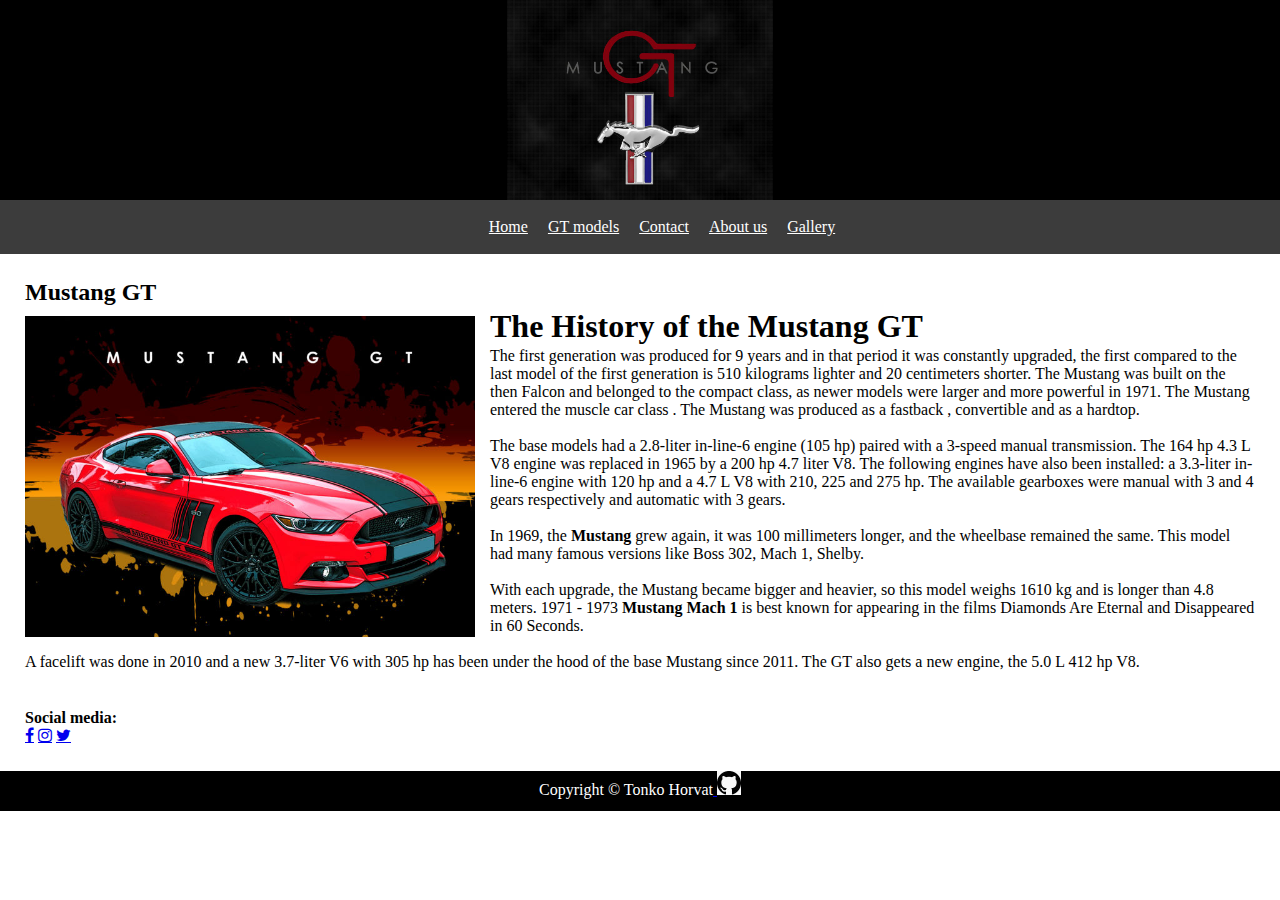
<file: Moj Projekt/index.html>
<!doctype html>
<html>
	<head>
		<link rel="stylesheet" href="style.css">
		<meta name="author" content="Tonko Horvat">
		<meta name="Description" content="Mustang GT">
		<meta name="viewport" content="width=device-width, initial-scale=1.0">
		<meta charset="utf-8">
		<link rel="stylesheet" href="https://cdnjs.cloudflare.com/ajax/libs/font-awesome/4.7.0/css/font-awesome.min.css">
		<title>Ford Mustang GT</title>
	</head>
	
	
	<body>
		<header>
			<img src="slike/logo.jpg" alt="banner" class="banner">
			<nav>
				<ul>
					<li><a href="index.html">Home</a></li>
					<li><a href="FordGT-model.html">GT models</a></li>
					<li><a href="contact.html">Contact</a></li>
					<li><a href="about.html">About us</a></li>
					<li><a href="gallery.html">Gallery</a></li>
				</ul>
			</nav>
		</header>
		<div class="home"><b>Mustang GT</b></div>
		<div id="container">
					<img src="slike/naslovna.jpg" alt="figure" style="width: 450px">
				<h1>The History of the Mustang GT</h1>
				<p> The first generation was produced for 9 years and in that period it was constantly upgraded, the first compared to the last model of the first generation is 510 kilograms lighter and 20 centimeters shorter. The Mustang was built on the then Falcon and belonged to the compact class, as newer models were larger and more powerful in 1971. The Mustang entered the muscle car class . The Mustang was produced as a fastback , convertible and as a hardtop.
 
				<br><br>The base models had a 2.8-liter in-line-6 ​​engine (105 hp) paired with a 3-speed manual transmission. The 164 hp 4.3 L V8 engine was replaced in 1965 by a 200 hp 4.7 liter V8. The following engines have also been installed: a 3.3-liter in-line-6 ​​engine with 120 hp and a 4.7 L V8 with 210, 225 and 275 hp. The available gearboxes were manual with 3 and 4 gears respectively and automatic with 3 gears.
			
				<br><br>In 1969, the <b>Mustang</b> grew again, it was 100 millimeters longer, and the wheelbase remained the same. This model had many famous versions like Boss 302, Mach 1, Shelby.
				<br/>
			
				<br>With each upgrade, the Mustang became bigger and heavier, so this model weighs 1610 kg and is longer than 4.8 meters. 1971 - 1973 <b>Mustang Mach 1</b> is best known for appearing in the films Diamonds Are Eternal and Disappeared in 60 Seconds.
			
				<br><br>A facelift was done in 2010 and a new 3.7-liter V6 with 305 hp has been under the hood of the base Mustang since 2011. The GT also gets a new engine, the 5.0 L 412 hp V8.</p>
				
				
				<br><br><p><b>Social media:</b></p>
				<a href="https://www.facebook.com/mustangcollectors/" target="_blank" class="fa fa-facebook"></a> 
				<a href="https://www.instagram.com/gt_s550/?hl=hr" target="_blank" class="fa fa-instagram"></a> 
				<a href="https://twitter.com/fordmustang" target="_blank" class="fa fa-twitter"></a> 
		</div>
		<footer><p>Copyright © Tonko Horvat<a href="https://github.com/TonkoHorvat" target="_blank">
      <img src="github.jpg" title="Github" alt="Github">
    </a></p></footer>
	</body>
</html>
</file>
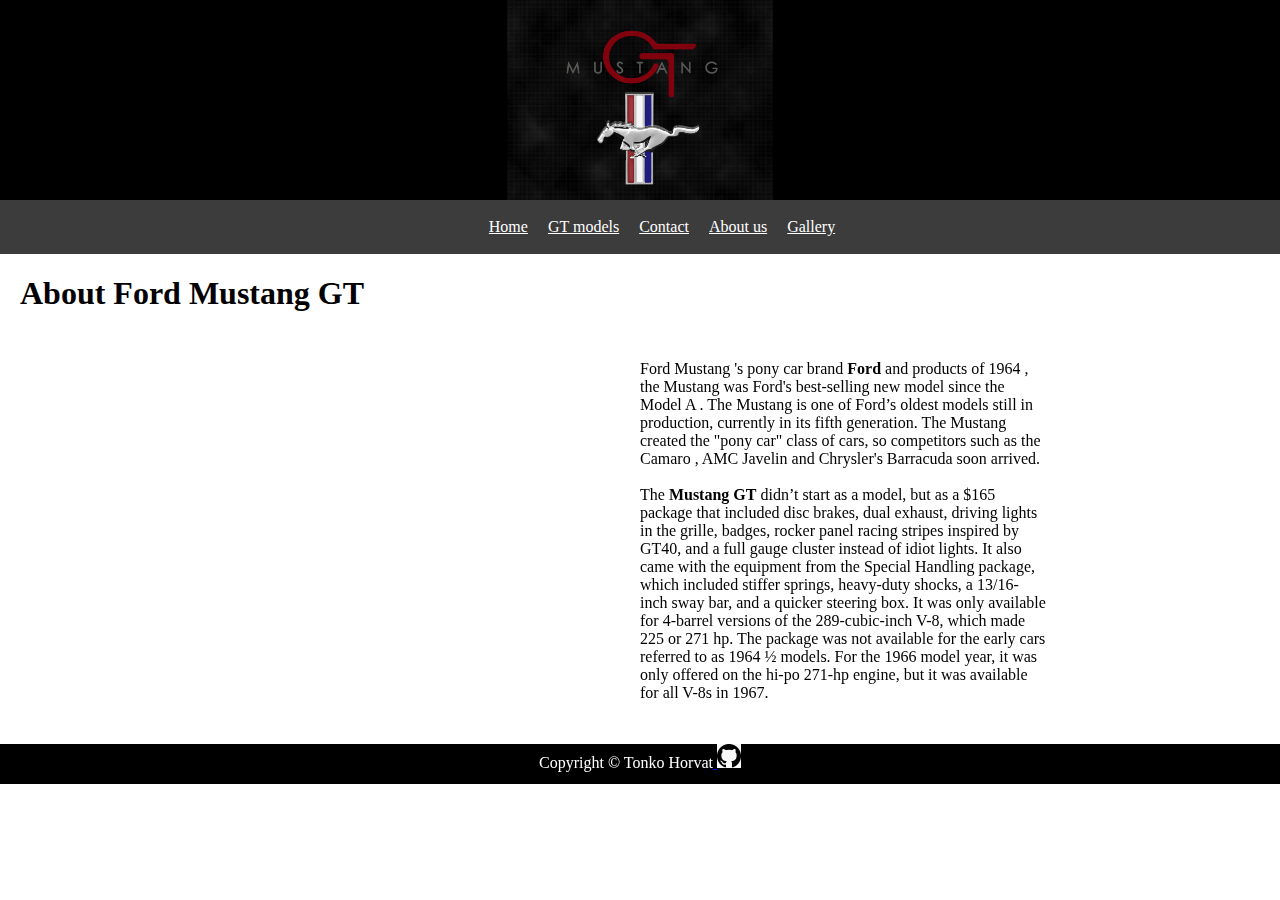
<file: Moj Projekt/about.html>
<!doctype html>
<html>
	<head>
		<link rel="stylesheet" href="style.css">
		<meta name="author" content="Tonko Horvat">
		<meta name="Description" content="Mustang GT">
		<meta name="viewport" content="width=device-width, initial-scale=1.0">
		<meta charset="utf-8">
		<title>Ford Mustang GT</title>
	</head>
	
	
	<body>
		<header>
			<img src="slike/logo.jpg" alt="banner" class="banner">
			<nav>
				<ul>
					<li><a href="index.html">Home</a></li>
					<li><a href="FordGT-model.html">GT models</a></li>
					<li><a href="contact.html">Contact</a></li>
					<li><a href="about.html">About us</a></li>
					<li><a href="gallery.html">Gallery</a></li>
				</ul>
			</nav>
		</header>
		<div class="about"><h1>About Ford Mustang GT</h1></div>
		<div id="container3">
			  <section class="left section">

				<iframe width="560" height="315" src="https://www.youtube.com/embed/SgC-3auamlg" title="YouTube video player" frameborder="0" allow="accelerometer; autoplay; clipboard-write; encrypted-media; gyroscope; picture-in-picture" allowfullscreen></iframe>
  </section>
				  <section class="right section">

    <p>Ford Mustang 's pony car brand <b>Ford</b> and products of 1964 , the Mustang was Ford's best-selling new model since the Model A . The Mustang is one of Ford’s oldest models still in production, currently in its fifth generation. The Mustang created the "pony car" class of cars, so competitors such as the Camaro , AMC Javelin and Chrysler's Barracuda soon arrived.
	<br><br>The <b>Mustang GT</b> didn’t start as a model, but as a $165 package that included disc brakes, dual exhaust, driving lights in the grille, badges, rocker panel racing stripes inspired by GT40, and a full gauge cluster instead of idiot lights. It also came with the equipment from the Special Handling package, which included stiffer springs, heavy-duty shocks, a 13/16-inch sway bar, and a quicker steering box. It was only available for 4-barrel versions of the 289-cubic-inch V-8, which made 225 or 271 hp. The package was not available for the early cars referred to as 1964 ½ models. For the 1966 model year, it was only offered on the hi-po 271-hp engine, but it was available for all V-8s in 1967.
	</p>
  </section>
			</div>
		<footer><p>Copyright © Tonko Horvat<a href="https://github.com/TonkoHorvat" target="_blank">
      <img src="github.jpg" title="Github" alt="Github">
    </a></p></footer>
	</body>
</html>
</file>
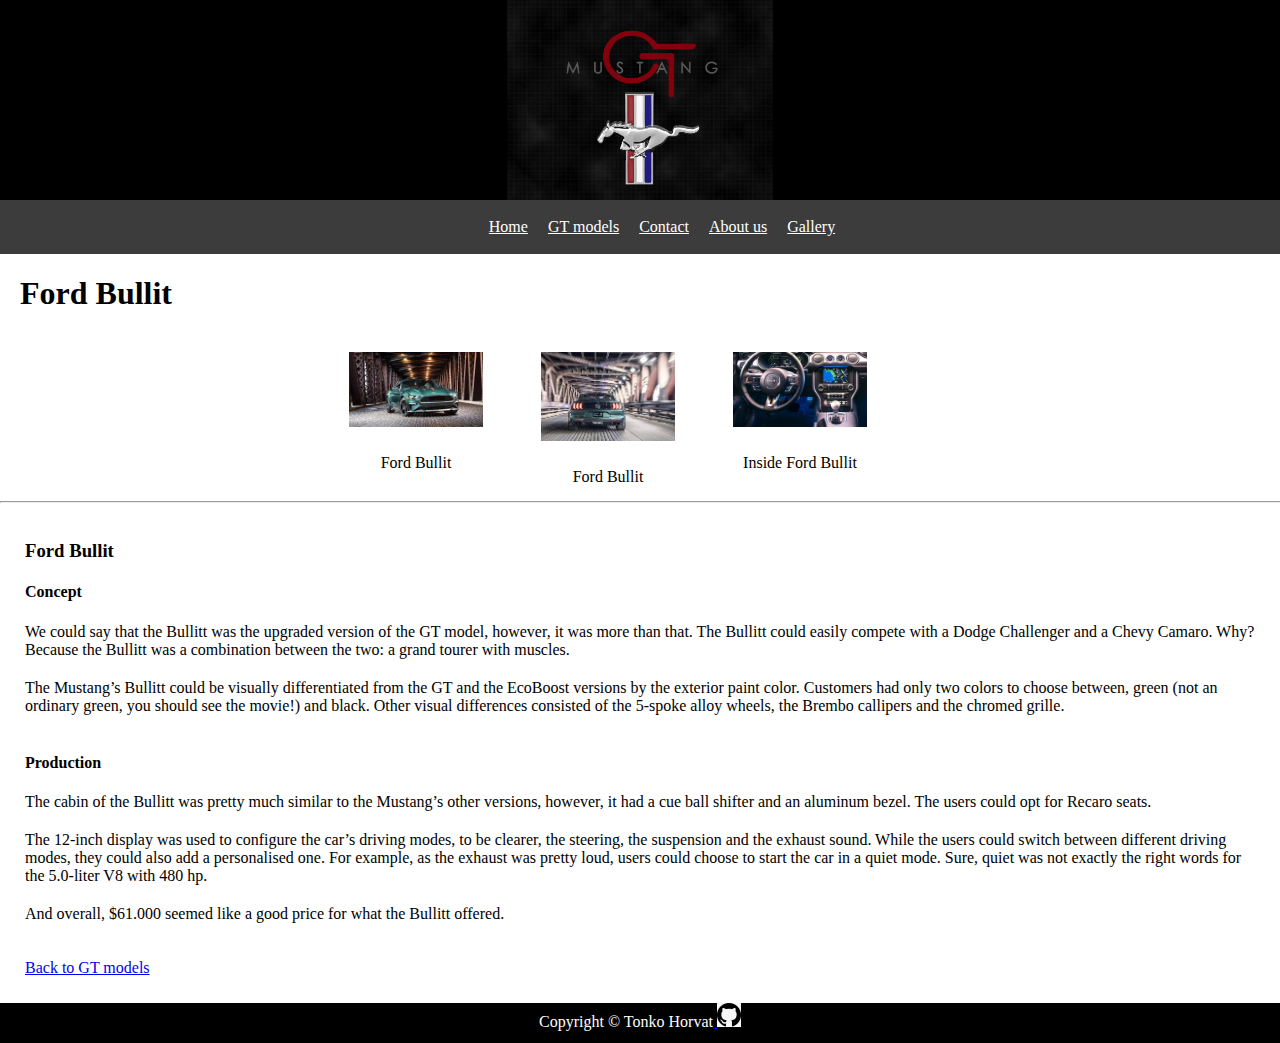
<file: Moj Projekt/Bullit.html>
<!doctype html>
<html>
	<head>
		<link rel="stylesheet" href="style.css">
		<meta name="author" content="Tonko Horvat">
		<meta name="Description" content="Mustang GT">
		<meta name="viewport" content="width=device-width, initial-scale=1.0">
		<meta charset="utf-8">
		<title>Ford Bullit</title>
	</head>
	
	
	<body>
		<header>
			<img src="slike/logo.jpg" alt="banner" class="banner">
			<nav>
				<ul>
					<li><a href="index.html">Home</a></li>
					<li><a href="FordGT-model.html">GT models</a></li>
					<li><a href="contact.html">Contact</a></li>
					<li><a href="about.html">About us</a></li>
					<li><a href="gallery.html">Gallery</a></li>
				</ul>
			</nav>
		</header>
		<div class="news"><h1>Ford Bullit</h1></div>
		<div id="container2">
		  <div class="gtmodel_img">
  <a target="_blank" href="slike/bullitNaprijed.jpg">
    <img src="slike/bullitNaprijed.jpg" alt="Bullit">
  </a>
  <div class="desc">Ford Bullit</div>
</div>

<div class="gtmodel_img">
  <a target="_blank" href="slike/bullitIza.jpg">
    <img src="slike/bullitIza.jpg" alt="Bullit">
  </a>
  <div class="desc">Ford Bullit</div>
</div>

<div class="gtmodel_img">
  <a target="_blank" href="slike/bullitUnutra.jpg">
    <img src="slike/bullitUnutra.jpg" alt="Bullit">
  </a>
  <div class="desc">Inside Ford Bullit</div>
</div>

			<br/>
				
			</div>
			<hr style="width: 100%">
			<div id="container">
				<h3>Ford Bullit</h3>
				<h4>Concept</h4>
				<p>We could say that the Bullitt was the upgraded version of the GT model, however, it was more than that. The Bullitt could easily compete with a Dodge Challenger and a Chevy Camaro. Why? Because the Bullitt was a combination between the two: a grand tourer with muscles.</p>
				<br>
				<p>The Mustang’s Bullitt could be visually differentiated from the GT and the EcoBoost versions by the exterior paint color. Customers had only two colors to choose between, green (not an ordinary green, you should see the movie!) and black. Other visual differences consisted of the 5-spoke alloy wheels, the Brembo callipers and the chromed grille.</p>
				<br>
				<h4>Production</h4>
				<p>The cabin of the Bullitt was pretty much similar to the Mustang’s other versions, however, it had a cue ball shifter and an aluminum bezel. The users could opt for Recaro seats.</p>
				<br>
				<p>The 12-inch display was used to configure the car’s driving modes, to be clearer, the steering, the suspension and the exhaust sound. While the users could switch between different driving modes, they could also add a personalised one. For example, as the exhaust was pretty loud, users could choose to start the car in a quiet mode. Sure, quiet was not exactly the right words for the 5.0-liter V8 with 480 hp.</p>
		
				<br><p>And overall, $61.000 seemed like a good price for what the Bullitt offered.</p>
				
				<br><br><a href="FordGT-model.html">Back to GT models</a>
			</div>
		<footer><p>Copyright © Tonko Horvat<a href="https://github.com/TonkoHorvat" target="_blank">
      <img src="github.jpg" title="Github" alt="Github">
    </a></p></footer>
	</body>
</html>
</file>
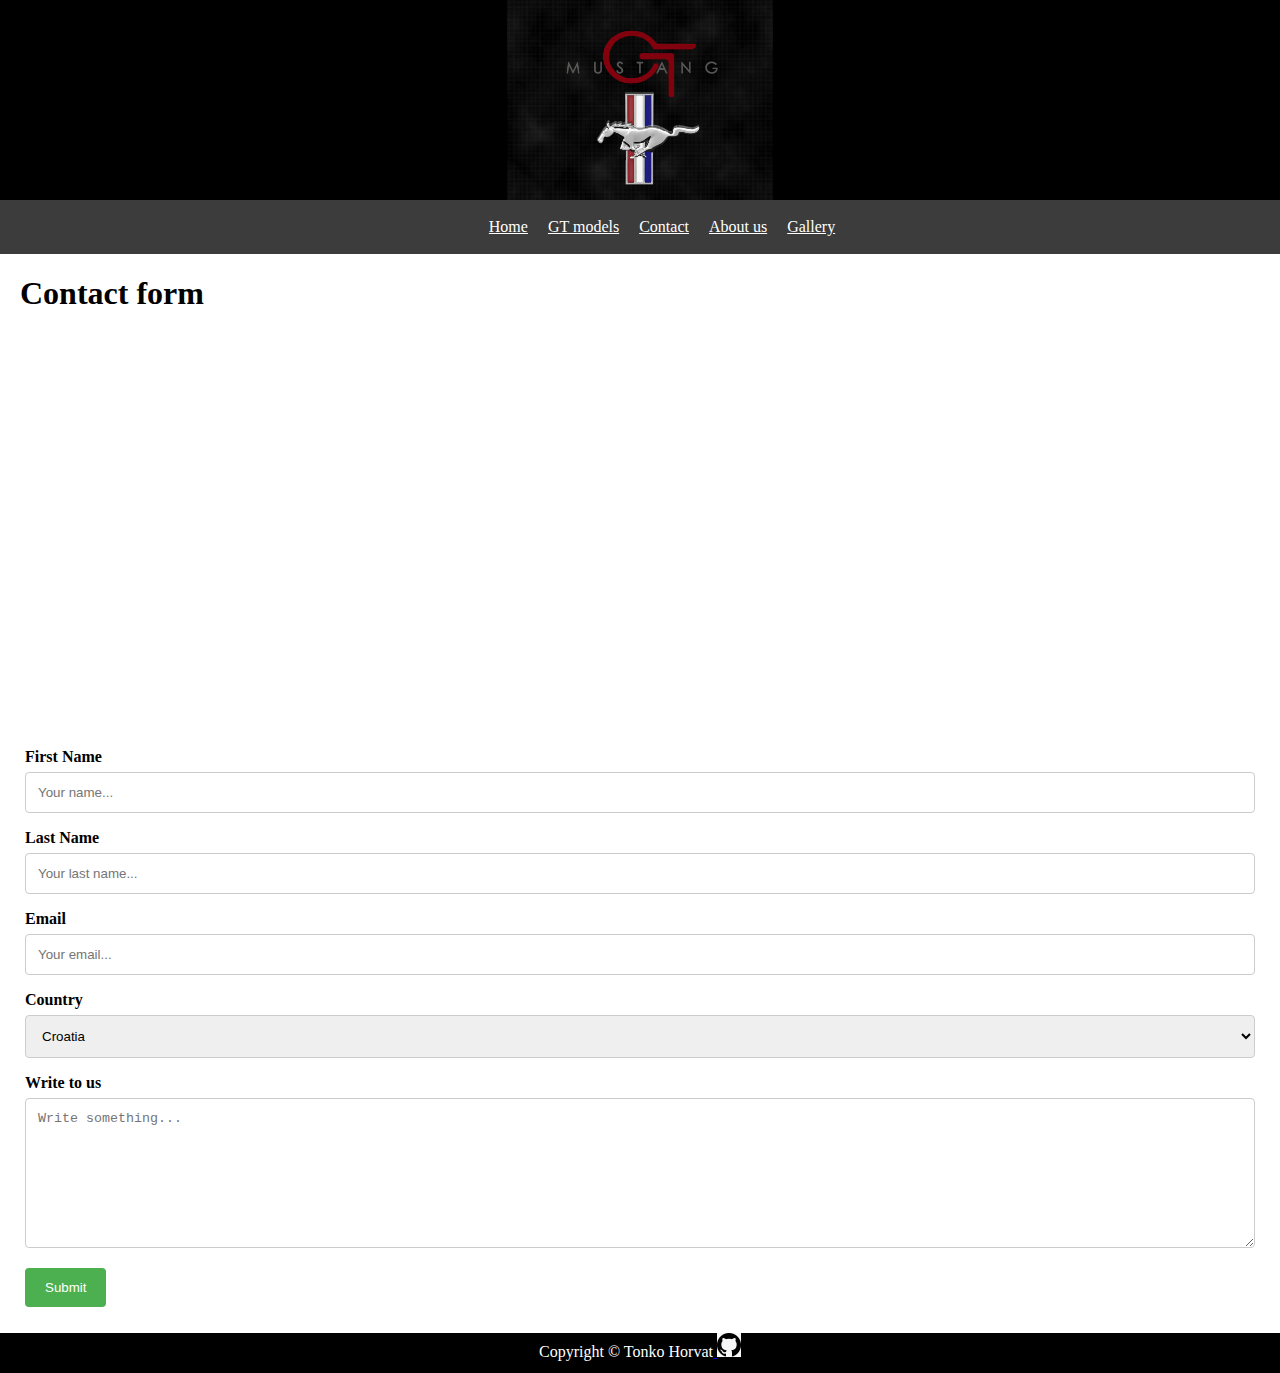
<file: Moj Projekt/contact.html>
<!doctype html>
<html>
	<head>
		<link rel="stylesheet" href="style.css">
		<meta name="author" content="Tonko Horvat">
		<meta name="Description" content="Mustang GT">
		<meta name="viewport" content="width=device-width, initial-scale=1.0">
		<meta charset="utf-8">
		<title>Ford Mustang GT</title>
	</head>
	
	
	<body>
		<header>
			<img src="slike/logo.jpg" alt="banner" class="banner">
			<nav>
				<ul>
					<li><a href="index.html">Home</a></li>
					<li><a href="FordGT-model.html">GT models</a></li>
					<li><a href="contact.html">Contact</a></li>
					<li><a href="about.html">About us</a></li>
					<li><a href="gallery.html">Gallery</a></li>
				</ul>
			</nav>
		</header>
		<div class="news"><h1>Contact form</h1></div>
		<div id="container">
<center><iframe src="https://www.google.com/maps/embed?pb=!1m14!1m8!1m3!1d11143.322088529567!2d16.0739271!3d45.7144367!3m2!1i1024!2i768!4f13.1!3m3!1m2!1s0x0%3A0xe159703d90972cf3!2sUniversity%20of%20Applied%20Sciences%20Velika%20Gorica!5e0!3m2!1sen!2shr!4v1610197939635!5m2!1sen!2shr" width="500" height="400" frameborder="0" style="border:0;" allowfullscreen="" aria-hidden="false" tabindex="0"></iframe></center>				
			<form action="/action_page.php">
    <label for="fname"><b>First Name</b></label>
    <input type="text" id="fname" name="firstname" placeholder="Your name...">

    <label for="lname"><b>Last Name</b></label>
    <input type="text" id="lname" name="lastname" placeholder="Your last name...">

    <label for="email"><b>Email</b></label>
    <input type="email" id="email" name="email" placeholder="Your email...">
				
	<label for="country"><b>Country</b></label>
    <select id="country" name="country">
      <option value="Croatia">Croatia</option>
      <option value="Serbia">Serbia</option>
      <option value="Montenegro">Montenegro</option>
	<option value="Slovenia">Slovenia</option>
	<option value="BiH">BiH</option>
		<option value="Other">Other</option>
    
	</select>
	

    <label for="subject"><b>Write to us</b></label>
    <textarea id="subject" name="subject" placeholder="Write something..." style="height:150px"></textarea>

    <input type="submit" value="Submit">
  </form>
			</div>
		<footer><p>Copyright © Tonko Horvat<a href="https://github.com/TonkoHorvat" target="_blank">
      <img src="github.jpg" title="Github" alt="Github">
    </a></p></footer>
	</body>
</html>
</file>
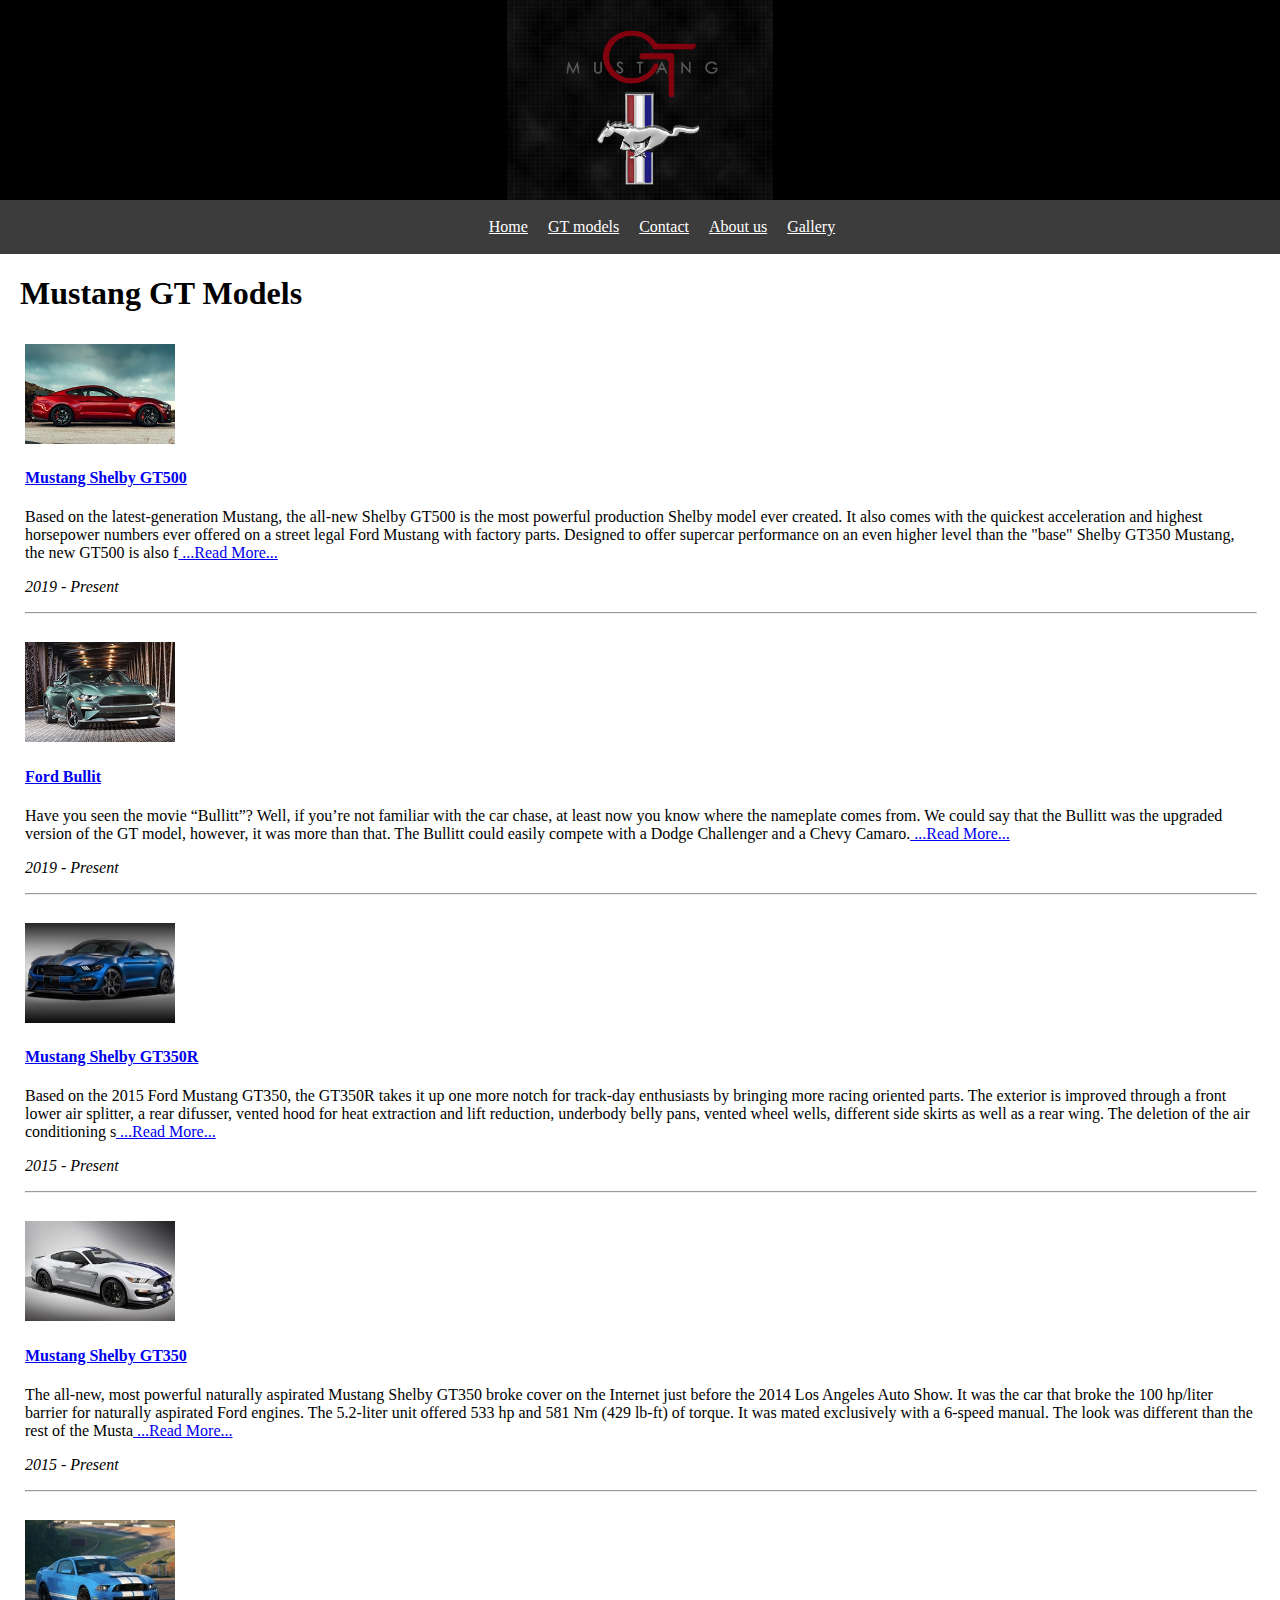
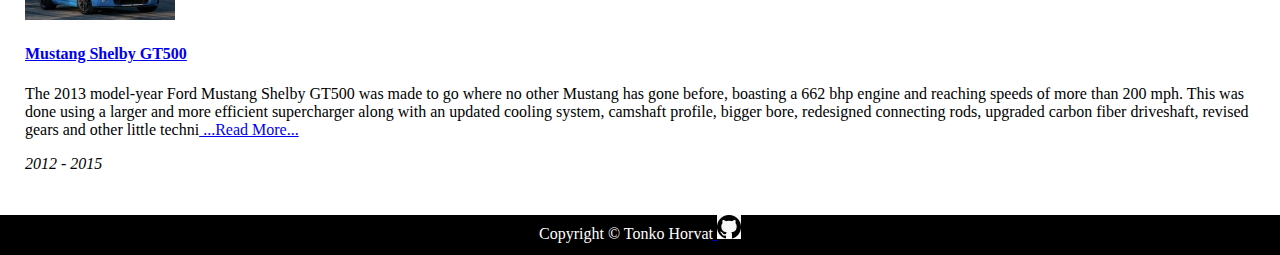
<file: Moj Projekt/FordGT-model.html>
<!doctype html>
<html>
	<head>
		<link rel="stylesheet" href="style.css">
		<meta name="author" content="Tonko Horvat">
		<meta name="Description" content="Mustang GT">
		<meta name="viewport" content="width=device-width, initial-scale=1.0">
		<meta charset="utf-8">
		<title>Ford Mustang GT</title>
	</head>
	
	
	<body>
		<header>
			<img src="slike/logo.jpg" alt="banner" class="banner">
			<nav>
				<ul>
					<li><a href="index.html">Home</a></li>
					<li><a href="FordGT-model.html">GT models</a></li>
					<li><a href="contact.html">Contact</a></li>
					<li><a href="about.html">About us</a></li>
					<li><a href="gallery.html">Gallery</a></li>
				</ul>
			</nav>
		</header>
		<div class="news"><h1>Mustang GT Models</h1></div>
		<div id="articl1">
				<a href="ShelbyGT500.html">
					<img src="slike/gt500.jpg" alt="figure" style="width: 150px"></a>
				<a href="ShelbyGT500.html"><h4>Mustang Shelby GT500</h4></a>
				<p>Based on the latest-generation Mustang, the all-new Shelby GT500 is the most powerful production Shelby model ever created. It also comes with the quickest acceleration and highest horsepower numbers ever offered on a street legal Ford Mustang with factory parts. Designed to offer supercar performance on an even higher level than the "base" Shelby GT350 Mustang, the new GT500 is also f<a href="ShelbyGT500.html"> ...Read More...</a></p>
			<p><i>2019 - Present</i></p>
			
				<hr style="width: 100%">
		</div>
		<div id="articl2">
			<a href="Bullit.html">
				<img src="slike/bullit.jpg" alt="figure" style="width: 150px"></a>
				<a href="Bullit.html"><h4>Ford Bullit</h4></a>
				<p>Have you seen the movie “Bullitt”? Well, if you’re not familiar with the car chase, at least now you know where the nameplate comes from. We could say that the Bullitt was the upgraded version of the GT model, however, it was more than that. The Bullitt could easily compete with a Dodge Challenger and a Chevy Camaro.<a href="Bullit.html"> ...Read More...</a></p>
				<p><i>2019 - Present</i></p>
				
				<hr style="width: 100%">
		</div>
		
		<div id="articl3">
				<a href="ShelbyGT350R.html">
					<img src="slike/350r.jpg" alt="figure" style="width: 150px"> </a>
				<a href="ShelbyGT350R.html"><h4>Mustang Shelby GT350R</h4></a>
				<p>Based on the 2015 Ford Mustang GT350, the GT350R takes it up one more notch for track-day enthusiasts by bringing more racing oriented parts. The exterior is improved through a front lower air splitter, a rear difusser, vented hood for heat extraction and lift reduction, underbody belly pans, vented wheel wells, different side skirts as well as a rear wing. The deletion of the air conditioning s<a href="ShelbyGT350R.html"> ...Read More...</a></p>
				<p><i>2015 - Present</i></p>
				
				<hr style="width: 100%">
		</div>
		<div id="articl4">
				<a href="ShelbyGT350.html">
					<img src="slike/350.jpg" alt="figure" style="width: 150px"> </a>
				<a href="ShelbyGT350.html"><h4>Mustang Shelby GT350</h4></a>
				<p>The all-new, most powerful naturally aspirated Mustang Shelby GT350 broke cover on the Internet just before the 2014 Los Angeles Auto Show. It was the car that broke the 100 hp/liter barrier for naturally aspirated Ford engines. The 5.2-liter unit offered 533 hp and 581 Nm (429 lb-ft) of torque. It was mated exclusively with a 6-speed manual. The look was different than the rest of the Musta<a href="ShelbyGT350.html"> ...Read More...</a></p>
				<p><i>2015 - Present</i></p>
				
				<hr style="width: 100%">
		</div>
		<div id="articl5">
				<a href="ShelbyGT500.html">
					<img src="slike/500.jpg" alt="figure" style="width: 150px"> </a>
				<a href="ShelbyGT500.html"><h4>Mustang Shelby GT500</h4></a>
				<p>The 2013 model-year Ford Mustang Shelby GT500 was made to go where no other Mustang has gone before, boasting a 662 bhp engine and reaching speeds of more than 200 mph. This was done using a larger and more efficient supercharger along with an updated cooling system, camshaft profile, bigger bore, redesigned connecting rods, upgraded carbon fiber driveshaft, revised gears and other little techni<a href="ShelbyGT500.html"> ...Read More...</a></p>
				<p><i>2012 - 2015</i></p>
		</div>
		<footer><p>Copyright © Tonko Horvat<a href="https://github.com/TonkoHorvat" target="_blank">
      <img src="github.jpg" title="Github" alt="Github">
    </a></p></footer>
	</body>
</html>
</file>
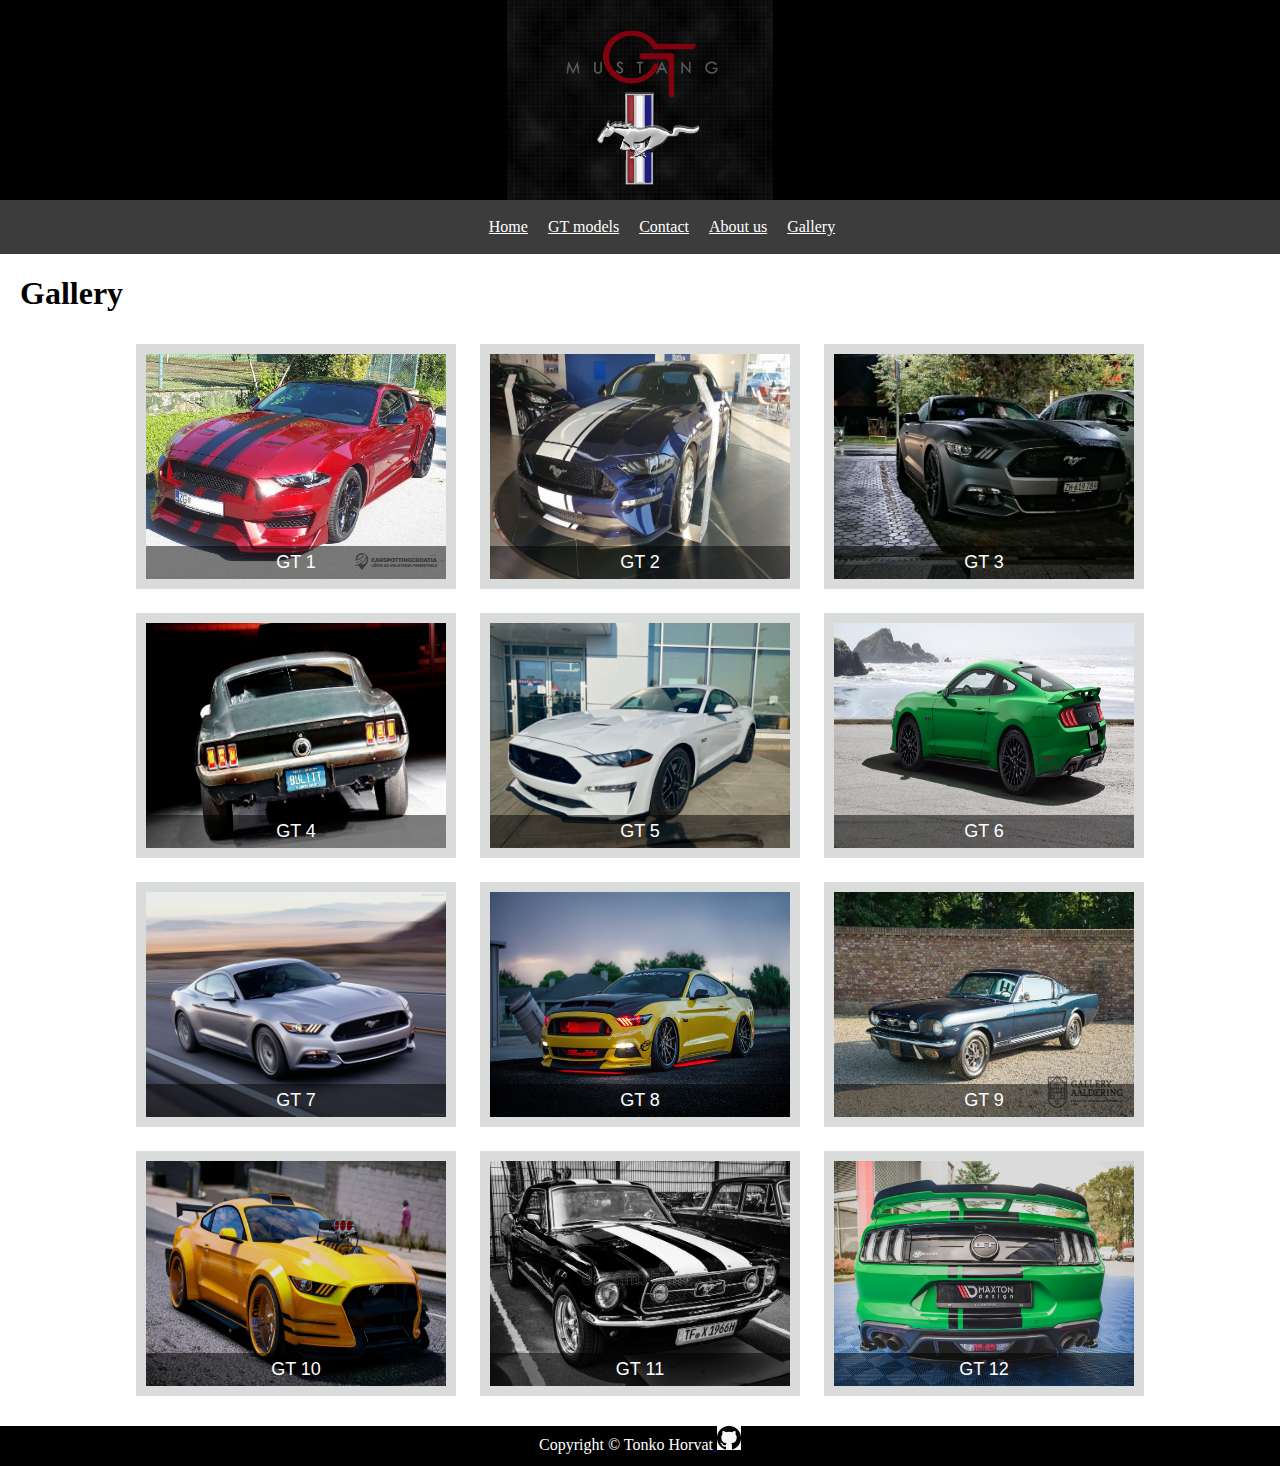
<file: Moj Projekt/gallery.html>
<!doctype html>
<html>
	<head>
		<link rel="stylesheet" href="style.css">
		<meta name="author" content="Tonko Horvat">
		<meta name="Description" content="Mustang GT">
		<meta name="viewport" content="width=device-width, initial-scale=1.0">
		<meta charset="utf-8">
		<title>Ford Mustang GT</title>
	</head>
	
	
	<body>
		<header>
			<img src="slike/logo.jpg" alt="banner" class="banner">
			<nav>
				<ul>
					<li><a href="index.html">Home</a></li>
					<li><a href="FordGT-model.html">GT models</a></li>
					<li><a href="contact.html">Contact</a></li>
					<li><a href="about.html">About us</a></li>
					<li><a href="gallery.html">Gallery</a></li>
				</ul>
			</nav>
		
		</header><h1>Gallery</h1>
		<div class="galerija">
		<a href="gallery/1.jpg"><figure class="sole"><img alt="gtr1" src="gallery/1.jpg" style="width: 300px; height: 225px;">
    		<figcaption>GT 1<br>
      	</figcaption>
  		</figure></a>
			
		<a href="gallery/2.jpg"><figure class="sole"><img alt="gtr1" src="gallery/2.jpg" style="width: 300px; height: 225px;">
    		<figcaption>GT 2<br>
      	</figcaption>
  		</figure></a>
			
		<a href="gallery/3.jpg"><figure class="sole"><img alt="gtr1" src="gallery/3.jpg" style="width: 300px; height: 225px;">
    		<figcaption>GT 3<br>
      	</figcaption>
  		</figure></a>
		
			<a href="gallery/4.jpg"><figure class="sole"><img alt="gtr1" src="gallery/4.jpg" style="width: 300px; height: 225px;">
    		<figcaption>GT 4<br>
      	</figcaption>
  		</figure></a>
			
			<a href="gallery/5.jpg"><figure class="sole"><img alt="gtr1" src="gallery/5.jpg" style="width: 300px; height: 225px;">
    		<figcaption>GT 5<br>
      	</figcaption>
  		</figure></a>
			
		<a href="gallery/6.jpg"><figure class="sole"><img alt="gtr1" src="gallery/6.jpg" style="width: 300px; height: 225px;">
    		<figcaption>GT 6<br>
      	</figcaption>
  		</figure></a>
			
		<a href="gallery/7.jpg"><figure class="sole"><img alt="gtr1" src="gallery/7.jpg" style="width: 300px; height: 225px;">
    		<figcaption>GT 7<br>
      	</figcaption>
  		</figure></a>
			
			<a href="gallery/8.jpg"><figure class="sole"><img alt="gtr1" src="gallery/8.jpg" style="width: 300px; height: 225px;">
    		<figcaption>GT 8<br>
      	</figcaption>
  		</figure></a>
			
			<a href="gallery/9.jpg"><figure class="sole"><img alt="gtr1" src="gallery/9.jpg" style="width: 300px; height: 225px;">
    		<figcaption>GT 9<br>
      	</figcaption>
  		</figure></a>
			
		<a href="gallery/10.jpg"><figure class="sole"><img alt="gtr1" src="gallery/10.jpg" style="width: 300px; height: 225px;">
    		<figcaption>GT 10<br>
      	</figcaption>
  		</figure></a>
			
		<a href="gallery/11.jpg"><figure class="sole"><img alt="gtr1" src="gallery/11.jpg" style="width: 300px; height: 225px;">
    		<figcaption>GT 11<br>
      	</figcaption>
  		</figure></a>
			
		<a href="gallery/12.jpg"><figure class="sole"><img alt="gtr1" src="gallery/12.jpg" style="width: 300px; height: 225px;">
    		<figcaption>GT 12<br>
      	</figcaption>
  		</figure></a>
		
		
		
		</div>
		
		
		<footer><p>Copyright © Tonko Horvat<a href="https://github.com/TonkoHorvat" target="_blank">
      <img src="github.jpg" title="Github" alt="Github">
    </a></p></footer>
	</body>
</html>
</file>
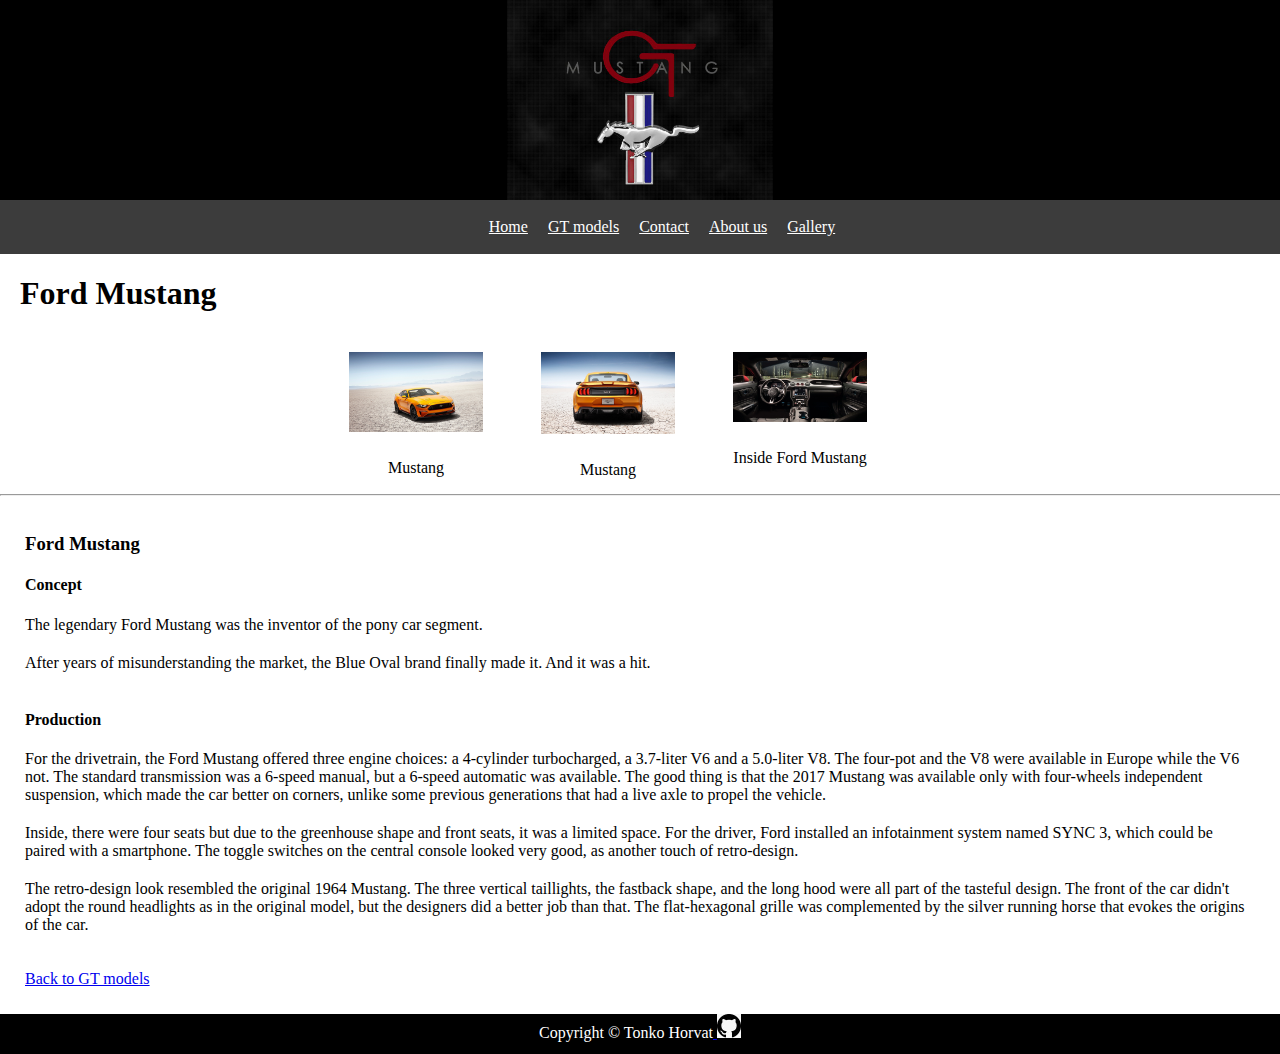
<file: Moj Projekt/Mustang.html>
<!doctype html>
<html>
	<head>
		<link rel="stylesheet" href="style.css">
		<meta name="author" content="Tonko Horvat">
		<meta name="Description" content="Mustang GT">
		<meta name="viewport" content="width=device-width, initi,
        al-scale=1.0">
		<meta charset="utf-8">
		<title>Ford Mustang</title>
	</head>
	
	
	<body>
		<header>
			<img src="slike/logo.jpg" alt="banner" class="banner">
			<nav>
				<ul>
					<li><a href="index.html">Home</a></li>
					<li><a href="FordGT-model.html">GT models</a></li>
					<li><a href="contact.html">Contact</a></li>
					<li><a href="about.html">About us</a></li>
					<li><a href="gallery.html">Gallery</a></li>
				</ul>
			</nav>
		</header>
		<div class="news"><h1>Ford Mustang</h1></div>
		<div id="container2">
		  <div class="gtmodel_img">
  <a target="_blank" href="slike/mustangnaprijed.jpg">
    <img src="slike/mustangnaprijed.jpg" alt="Mustang">
  </a>
  <div class="desc">Mustang</div>
</div>

<div class="gtmodel_img">
  <a target="_blank" href="slike/mustangiza.jpg">
    <img src="slike/mustangiza.jpg" alt="Mustang">
  </a>
  <div class="desc">Mustang</div>
</div>

<div class="gtmodel_img">
  <a target="_blank" href="slike/mustangunutra.jpg">
    <img src="slike/mustangunutra.jpg" alt="Mustang">
  </a>
  <div class="desc">Inside Ford Mustang</div>
</div>

			<br/>
				
			</div>
			<hr style="width: 100%">
			<div id="container">
				<h3>Ford Mustang</h3>
				<h4>Concept</h4>
				<p>The legendary Ford Mustang was the inventor of the pony car segment.</p>
				<br>
				<p>After years of misunderstanding the market, the Blue Oval brand finally made it. And it was a hit.</p>
				<br>
				<h4>Production</h4>
				<p>For the drivetrain, the Ford Mustang offered three engine choices: a 4-cylinder turbocharged, a 3.7-liter V6 and a 5.0-liter V8. The four-pot and the V8 were available in Europe while the V6 not. The standard transmission was a 6-speed manual, but a 6-speed automatic was available. The good thing is that the 2017 Mustang was available only with four-wheels independent suspension, which made the car better on corners, unlike some previous generations that had a live axle to propel the vehicle.</p>
				<br>
				<p>Inside, there were four seats but due to the greenhouse shape and front seats, it was a limited space. For the driver, Ford installed an infotainment system named SYNC 3, which could be paired with a smartphone. The toggle switches on the central console looked very good, as another touch of retro-design.</p>
		
				<br><p>The retro-design look resembled the original 1964 Mustang. The three vertical taillights, the fastback shape, and the long hood were all part of the tasteful design. The front of the car didn't adopt the round headlights as in the original model, but the designers did a better job than that. The flat-hexagonal grille was complemented by the silver running horse that evokes the origins of the car.</p>
				
				<br><br><a href="FordGT-model.html">Back to GT models</a>
			</div>
		<footer><p>Copyright © Tonko Horvat<a href="https://github.com/TonkoHorvat" target="_blank">
      <img src="github.jpg" title="Github" alt="Github">
    </a></p></footer>
	</body>
</html>
</file>
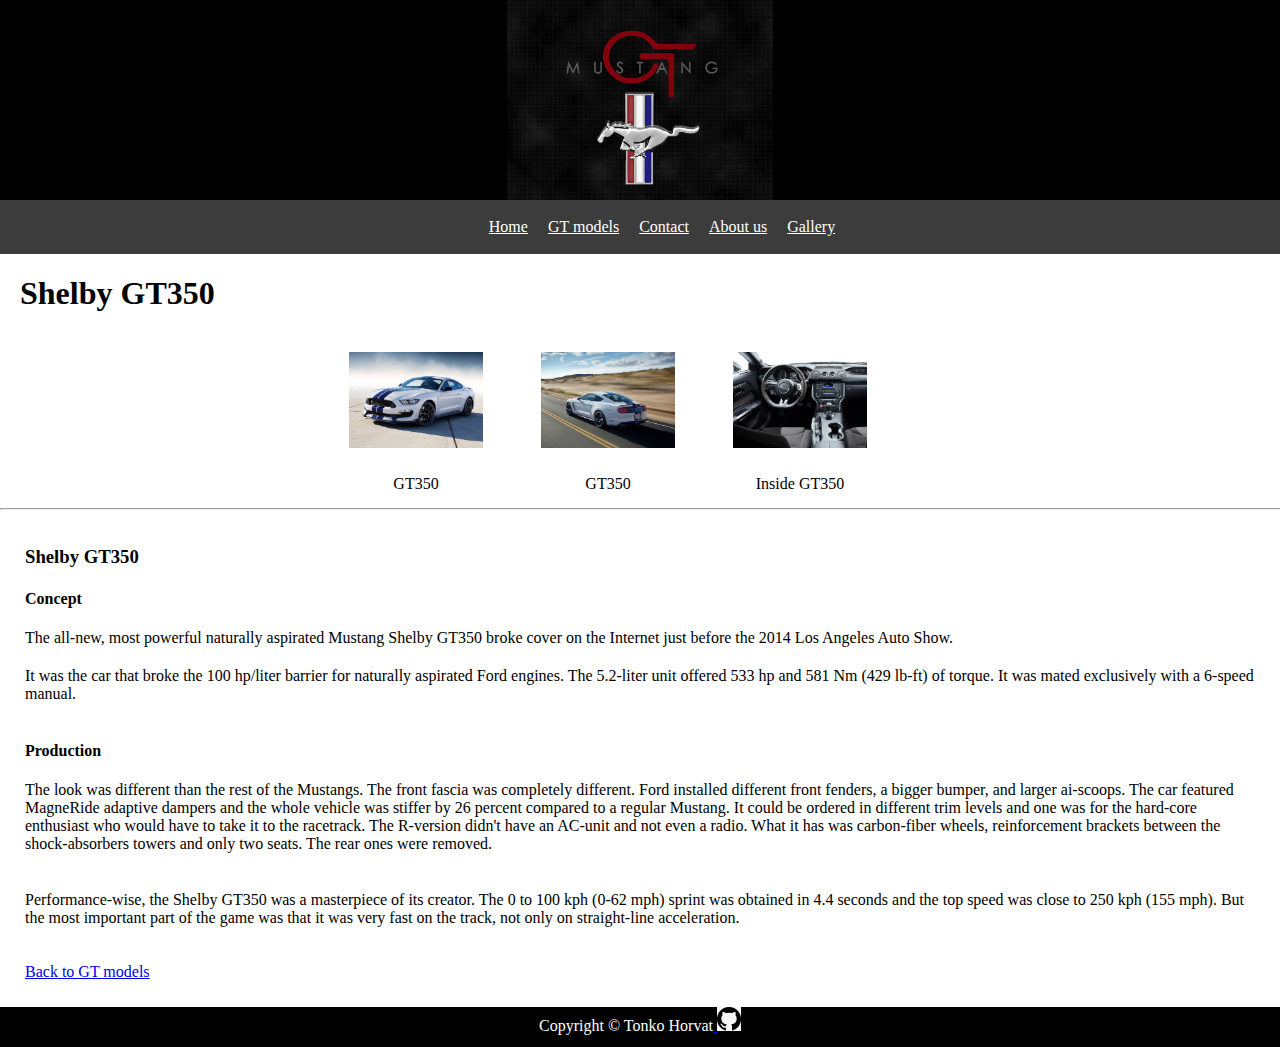
<file: Moj Projekt/ShelbyGT350.html>
<!doctype html>
<html>
	<head>
		<link rel="stylesheet" href="style.css">
		<meta name="author" content="Tonko Horvat">
		<meta name="Description" content="Mustang GT">
		<meta name="viewport" content="width=device-width, initial-scale=1.0">
		<meta charset="utf-8">
		<title>Shelby GT350</title>
	</head>
	
	
	<body>
		<header>
			<img src="slike/logo.jpg" alt="banner" class="banner">
			<nav>
				<ul>
					<li><a href="index.html">Home</a></li>
					<li><a href="FordGT-model.html">GT models</a></li>
					<li><a href="contact.html">Contact</a></li>
					<li><a href="about.html">About us</a></li>
					<li><a href="gallery.html">Gallery</a></li>
				</ul>
			</nav>
		</header>
		<div class="news"><h1>Shelby GT350</h1></div>
		<div id="container2">
		  <div class="gtmodel_img">
  <a target="_blank" href="slike/350naprijed.jpg">
    <img src="slike/350naprijed.jpg" alt="GT350">
  </a>
  <div class="desc">GT350</div>
</div>

<div class="gtmodel_img">
  <a target="_blank" href="slike/350iza.jpg">
    <img src="slike/350iza.jpg" alt="GT350">
  </a>
  <div class="desc">GT350</div>
</div>

<div class="gtmodel_img">
  <a target="_blank" href="slike/350unutra.jpg">
    <img src="slike/350unutra.jpg" alt="GT350">
  </a>
  <div class="desc">Inside GT350</div>
</div>

			<br/>
				
			</div>
			<hr style="width: 100%">
			<div id="container">
				<h3>Shelby GT350</h3>
				<h4>Concept</h4>
				<p>The all-new, most powerful naturally aspirated Mustang Shelby GT350 broke cover on the Internet just before the 2014 Los Angeles Auto Show.</p>
				<br>
				<p>It was the car that broke the 100 hp/liter barrier for naturally aspirated Ford engines. The 5.2-liter unit offered 533 hp and 581 Nm (429 lb-ft) of torque. It was mated exclusively with a 6-speed manual.</p>
				<br>
				<h4>Production</h4>
				<p>The look was different than the rest of the Mustangs. The front fascia was completely different. Ford installed different front fenders, a bigger bumper, and larger ai-scoops. The car featured MagneRide adaptive dampers and the whole vehicle was stiffer by 26 percent compared to a regular Mustang. It could be ordered in different trim levels and one was for the hard-core enthusiast who would have to take it to the racetrack. The R-version didn't have an AC-unit and not even a radio. What it has was carbon-fiber wheels, reinforcement brackets between the shock-absorbers towers and only two seats. The rear ones were removed.</p>
				<br>
		
				<br><p>Performance-wise, the Shelby GT350 was a masterpiece of its creator. The 0 to 100 kph (0-62 mph) sprint was obtained in 4.4 seconds and the top speed was close to 250 kph (155 mph). But the most important part of the game was that it was very fast on the track, not only on straight-line acceleration.</p>
				
				<br><br><a href="FordGT-model.html">Back to GT models</a>
			</div>
		<footer><p>Copyright © Tonko Horvat<a href="https://github.com/TonkoHorvat" target="_blank">
      <img src="github.jpg" title="Github" alt="Github">
    </a></p></footer>
	</body>
</html>
</file>
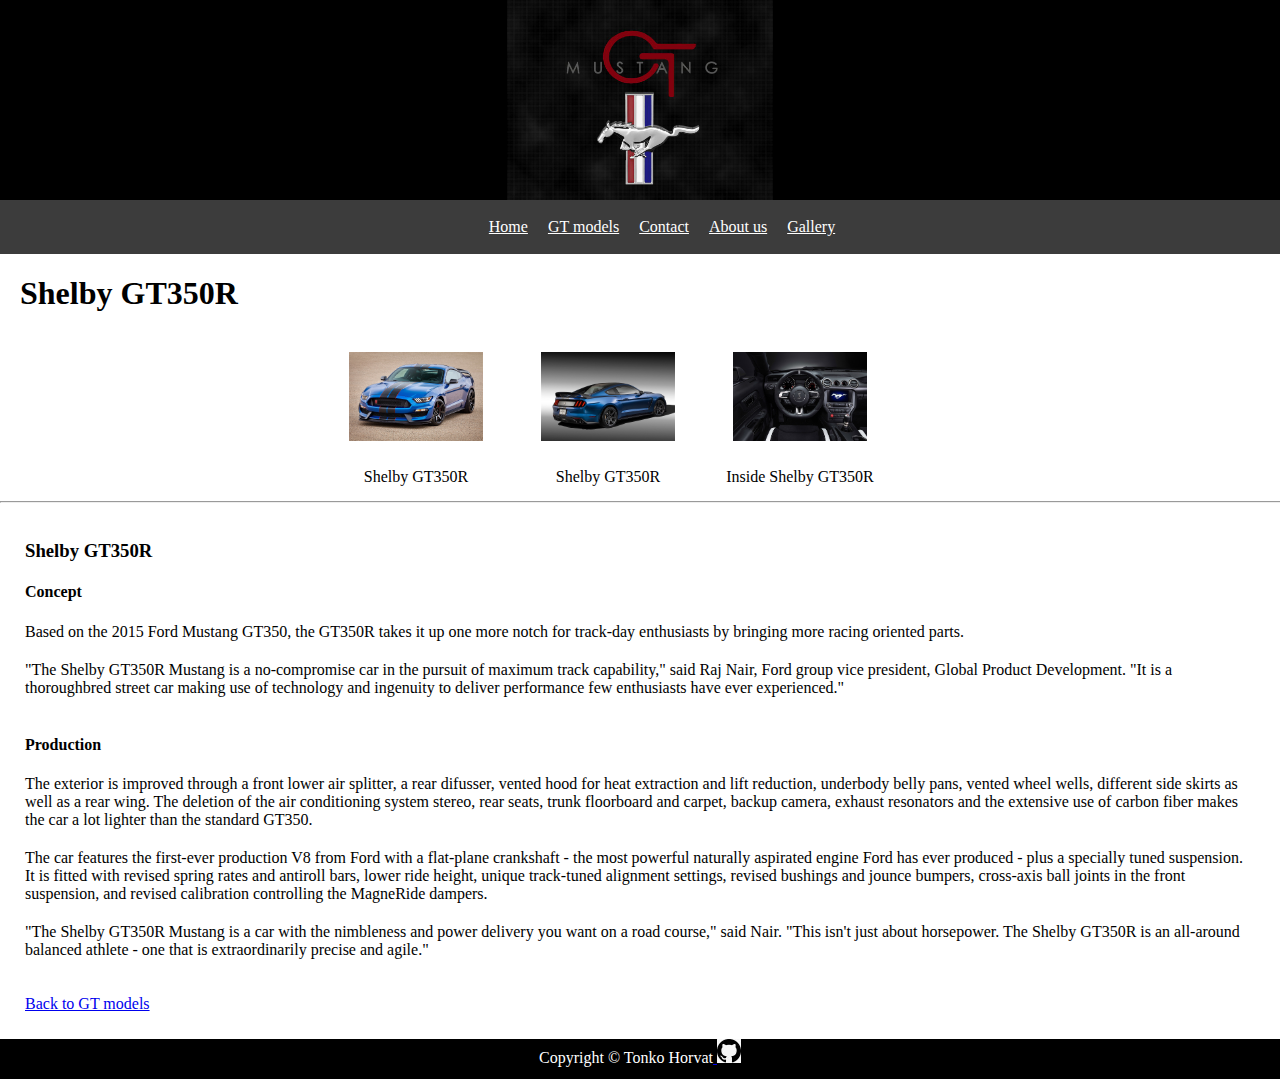
<file: Moj Projekt/ShelbyGT350R.html>
<!doctype html>
<html>
	<head>
		<link rel="stylesheet" href="style.css">
		<meta name="author" content="Tonko Horvat">
		<meta name="Description" content="Mustang GT">
		<meta name="viewport" content="width=device-width, initial-scale=1.0">
		<meta charset="utf-8">
		<title>Shelby GT350R</title>
	</head>
	
	
	<body>
		<header>
			<img src="slike/logo.jpg" alt="banner" class="banner">
			<nav>
				<ul>
					<li><a href="index.html">Home</a></li>
					<li><a href="FordGT-model.html">GT models</a></li>
					<li><a href="contact.html">Contact</a></li>
					<li><a href="about.html">About us</a></li>
					<li><a href="gallery.html">Gallery</a></li>
				</ul>
			</nav>
		</header>
		<div class="news"><h1>Shelby GT350R</h1></div>
		<div id="container2">
		  <div class="gtmodel_img">
  <a target="_blank" href="slike/rnaprijed.jpg">
    <img src="slike/rnaprijed.jpg" alt="GT350R">
  </a>
  <div class="desc">Shelby GT350R</div>
</div>

<div class="gtmodel_img">
  <a target="_blank" href="slike/riza.jpg">
    <img src="slike/riza.jpg" alt="GT350R">
  </a>
  <div class="desc">Shelby GT350R</div>
</div>

<div class="gtmodel_img">
  <a target="_blank" href="slike/runutra.jpg">
    <img src="slike/runutra.jpg" alt="GT350R">
  </a>
  <div class="desc">Inside Shelby GT350R</div>
</div>

			<br/>
				
			</div>
			<hr style="width: 100%">
			<div id="container">
				<h3>Shelby GT350R</h3>
				<h4>Concept</h4>
				<p>Based on the 2015 Ford Mustang GT350, the GT350R takes it up one more notch for track-day enthusiasts by bringing more racing oriented parts.</p>
				<br>
				<p>"The Shelby GT350R Mustang is a no-compromise car in the pursuit of maximum track capability," said Raj Nair, Ford group vice president, Global Product Development. "It is a thoroughbred street car making use of technology and ingenuity to deliver performance few enthusiasts have ever experienced."</p>
				<br>
				<h4>Production</h4>
				<p>The exterior is improved through a front lower air splitter, a rear difusser, vented hood for heat extraction and lift reduction, underbody belly pans, vented wheel wells, different side skirts as well as a rear wing. The deletion of the air conditioning system stereo, rear seats, trunk floorboard and carpet, backup camera, exhaust resonators and the extensive use of carbon fiber makes the car a lot lighter than the standard GT350.</p>
				<br>
				<p>The car features the first-ever production V8 from Ford with a flat-plane crankshaft - the most powerful naturally aspirated engine Ford has ever produced - plus a specially tuned suspension. It is fitted with revised spring rates and antiroll bars, lower ride height, unique track-tuned alignment settings, revised bushings and jounce bumpers, cross-axis ball joints in the front suspension, and revised calibration controlling the MagneRide dampers.
                </p>
		
				<br><p>"The Shelby GT350R Mustang is a car with the nimbleness and power delivery you want on a road course," said Nair. "This isn't just about horsepower. The Shelby GT350R is an all-around balanced athlete - one that is extraordinarily precise and agile."</p>
				
				<br><br><a href="FordGT-model.html">Back to GT models</a>
			</div>
		<footer><p>Copyright © Tonko Horvat<a href="https://github.com/TonkoHorvat" target="_blank">
      <img src="github.jpg" title="Github" alt="Github">
    </a></p></footer>
	</body>
</html>
</file>
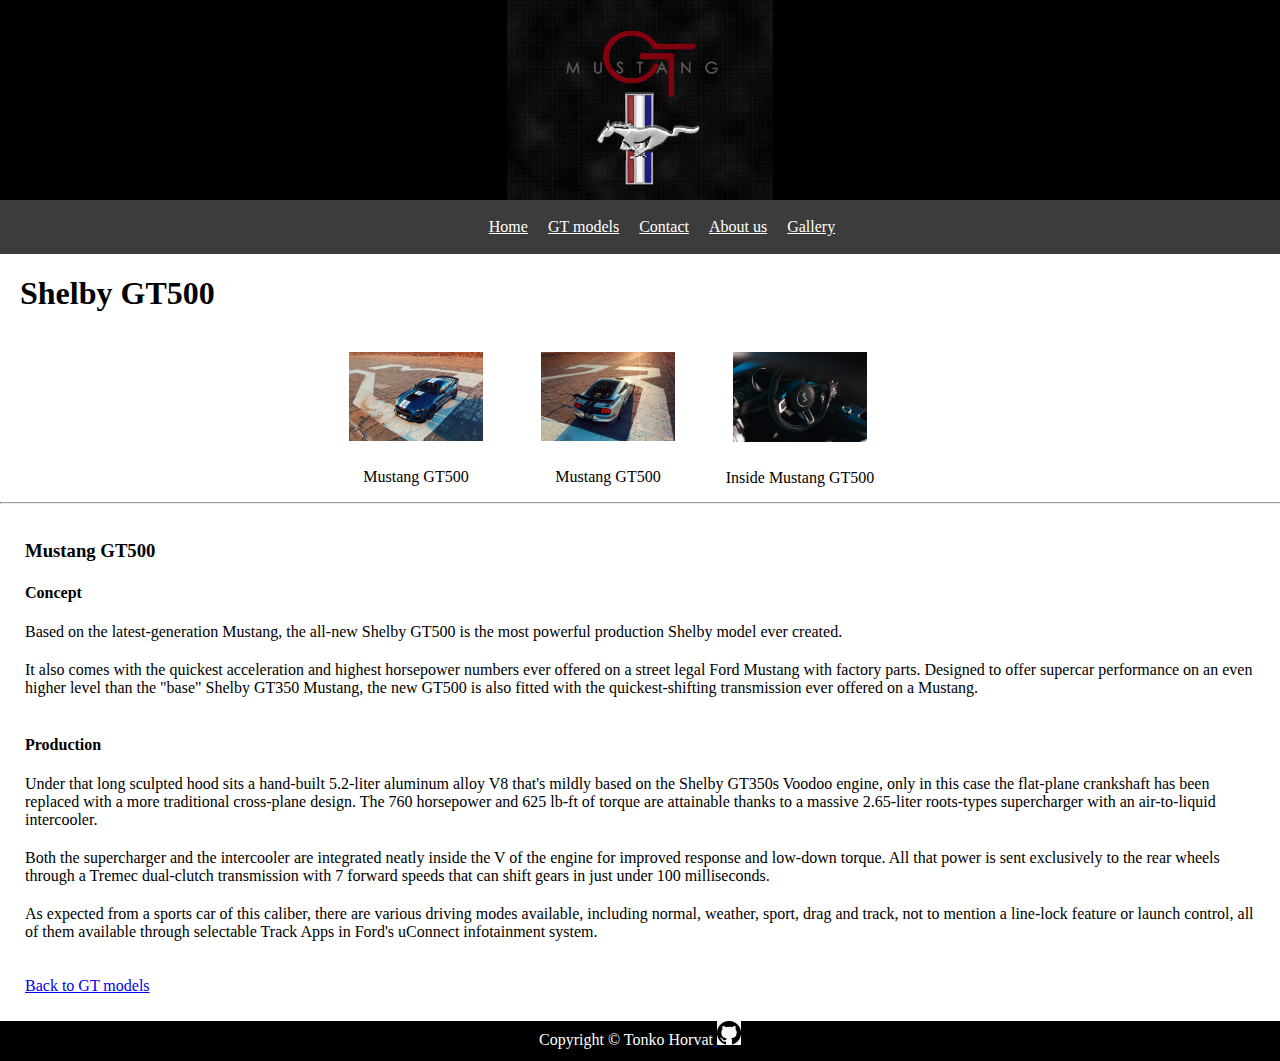
<file: Moj Projekt/ShelbyGT500.html>
<!doctype html>
<html>
	<head>
		<link rel="stylesheet" href="style.css">
		<meta name="author" content="Tonko Horvat">
		<meta name="Description" content="Mustang GT">
		<meta name="viewport" content="width=device-width, initial-scale=1.0">
		<meta charset="utf-8">
		<title>Mustang GT500</title>
	</head>
	
	
	<body>
		<header>
			<img src="slike/logo.jpg" alt="banner" class="banner">
			<nav>
				<ul>
					<li><a href="index.html">Home</a></li>
					<li><a href="FordGT-model.html">GT models</a></li>
					<li><a href="contact.html">Contact</a></li>
					<li><a href="about.html">About us</a></li>
					<li><a href="gallery.html">Gallery</a></li>
				</ul>
			</nav>
		</header>
		<div class="news"><h1>Shelby GT500</h1></div>
		<div id="container2">
		  <div class="gtmodel_img">
  <a target="_blank" href="slike/500naprijed.jpg">
    <img src="slike/500naprijed.jpg" alt="GT500">
  </a>
  <div class="desc">Mustang GT500</div>
</div>

<div class="gtmodel_img">
  <a target="_blank" href="slike/500iza.jpg">
    <img src="slike/500iza.jpg" alt="GT500">
  </a>
  <div class="desc">Mustang GT500</div>
</div>

<div class="gtmodel_img">
  <a target="_blank" href="slike/500unutra.jpg">
    <img src="slike/500unutra.jpg" alt="GT500">
  </a>
  <div class="desc">Inside Mustang GT500</div>
</div>

			<br/>
				
			</div>
			<hr style="width: 100%">
			<div id="container">
				<h3>Mustang GT500</h3>
				<h4>Concept</h4>
				<p>Based on the latest-generation Mustang, the all-new Shelby GT500 is the most powerful production Shelby model ever created.</p>
				<br>
				<p>It also comes with the quickest acceleration and highest horsepower numbers ever offered on a street legal Ford Mustang with factory parts. Designed to offer supercar performance on an even higher level than the "base" Shelby GT350 Mustang, the new GT500 is also fitted with the quickest-shifting transmission ever offered on a Mustang.</p>
				<br>
				<h4>Production</h4>
				<p>Under that long sculpted hood sits a hand-built 5.2-liter aluminum alloy V8 that's mildly based on the Shelby GT350s Voodoo engine, only in this case the flat-plane crankshaft has been replaced with a more traditional cross-plane design. The 760 horsepower and 625 lb-ft of torque are attainable thanks to a massive 2.65-liter roots-types supercharger with an air-to-liquid intercooler.</p>
				<br>
				<p>Both the supercharger and the intercooler are integrated neatly inside the V of the engine for improved response and low-down torque. All that power is sent exclusively to the rear wheels through a Tremec dual-clutch transmission with 7 forward speeds that can shift gears in just under 100 milliseconds.</p>
		
				<br><p>As expected from a sports car of this caliber, there are various driving modes available, including normal, weather, sport, drag and track, not to mention a line-lock feature or launch control, all of them available through selectable Track Apps in Ford's uConnect infotainment system.</p>
				
				<br><br><a href="FordGT-model.html">Back to GT models</a>
			</div>
		<footer><p>Copyright © Tonko Horvat<a href="https://github.com/TonkoHorvat" target="_blank">
      <img src="github.jpg" title="Github" alt="Github">
    </a></p></footer>
	</body>
</html>
</file>
<file: Moj Projekt/style.css>
body {
	margin: 0;
	padding: 0;
	font-family: "Rockwell";
	
}

header {
		background: black;
}
.banner {
	height: 200px;
	display: block;
	margin-left: auto;
	margin-right: auto;
}

nav {
	background: #3C3C3C;
	width: 100%;
	padding: 2px;
	margin: 0;
	border: 0;
	text-align: center;
}

nav li {
  display: inline;
}


nav a {
	padding: 8px;
	color: white;
}

h1 {
	margin-left: 20px;
}




footer {
	width: 100%;
	text-align: center;
	background-color: black;
	color: white;
	height: 40px;
	clear :both;
}



#container {
	padding: 10px 25px;
	overflow: hidden;
}
#container img {
	margin-right: 15px;
	float: left;
}
#container h1{
	margin-left: 15px;
	display: block;
	margin: -8px 0 0 0;
	font-size: 2em;
}
#container p{
	font-size: 16px;
	margin-left: 15px;
	display: block;
	margin: 2px 0 0 0;
}
#container2 {
  margin: auto;
  width: 50%;
  padding: 10px 25px;
}
#container3 {
  display: flex;
  justify-content: center;
  align-items: center;
	padding: 10px 25px;
}
.home {
	padding-left: 25px;
	padding-top: 25px;
	font-size: 1.5em;
}

.desc {
  padding: 15px;
  text-align: center;
}
input[type=text], select, textarea {
  width: 100%;
  padding: 12px;
  border: 1px solid #ccc;
  border-radius: 4px;
  box-sizing: border-box;
  margin-top: 6px;
  margin-bottom: 16px;
  resize: vertical;
}
input[type=email], select, textarea {
  width: 100%;
  padding: 12px;
  border: 1px solid #ccc;
  border-radius: 4px;
  box-sizing: border-box;
  margin-top: 6px;
  margin-bottom: 16px;
  resize: vertical;
}

input[type=submit] {
  background-color: #4CAF50;
  color: white;
  padding: 12px 20px;
  border: none;
  border-radius: 4px;
  cursor: pointer;
}

input[type=submit]:hover {
  background-color: #45a049;
}
.section {
  width: 33%;
  height: 100%;
}

video {
  width: 100%;
  height: 50%;
  margin-top: 80%;
}

#articl1 {
	padding: 10px 25px;
	overflow: hidden;
}

#articl2 {
	padding: 10px 25px;
	overflow: hidden;
}
#articl3 {
	padding: 10px 25px;
	overflow: hidden;
}

#articl4 {
	padding: 10px 25px;
	overflow: hidden;
}

#articl5 {
	padding: 10px 25px;
	overflow: hidden;
}

.galerija{
  margin: 0 auto;
  text-align: center;
  width: 90%;
}
figure {
  border: 10px solid #DADCDB;
  margin: 10px 10px;
  padding: 0;
}
figure.sole{
  display: inline-block;
  position: relative;
}
figure img {
  display: block;
  height: auto;
  max-width: 100%;
}
figcaption {
  background: rgba(0, 0, 0, 0.5);
  color: white;
  font: 400 18px/26px Verdana, sans-serif;
  padding: .2em 0;
  position: absolute;
  bottom: 0;
  text-align: center;
  width: 100%;
}

figcaption span {
  font-size: 14px;
}


.gtmodel_img {
  width: 30%;
  text-align: center;
  float: left;
}

.gtmodel_img img {
  width: 70%;
  padding: 0.5em;
  }
</file>
